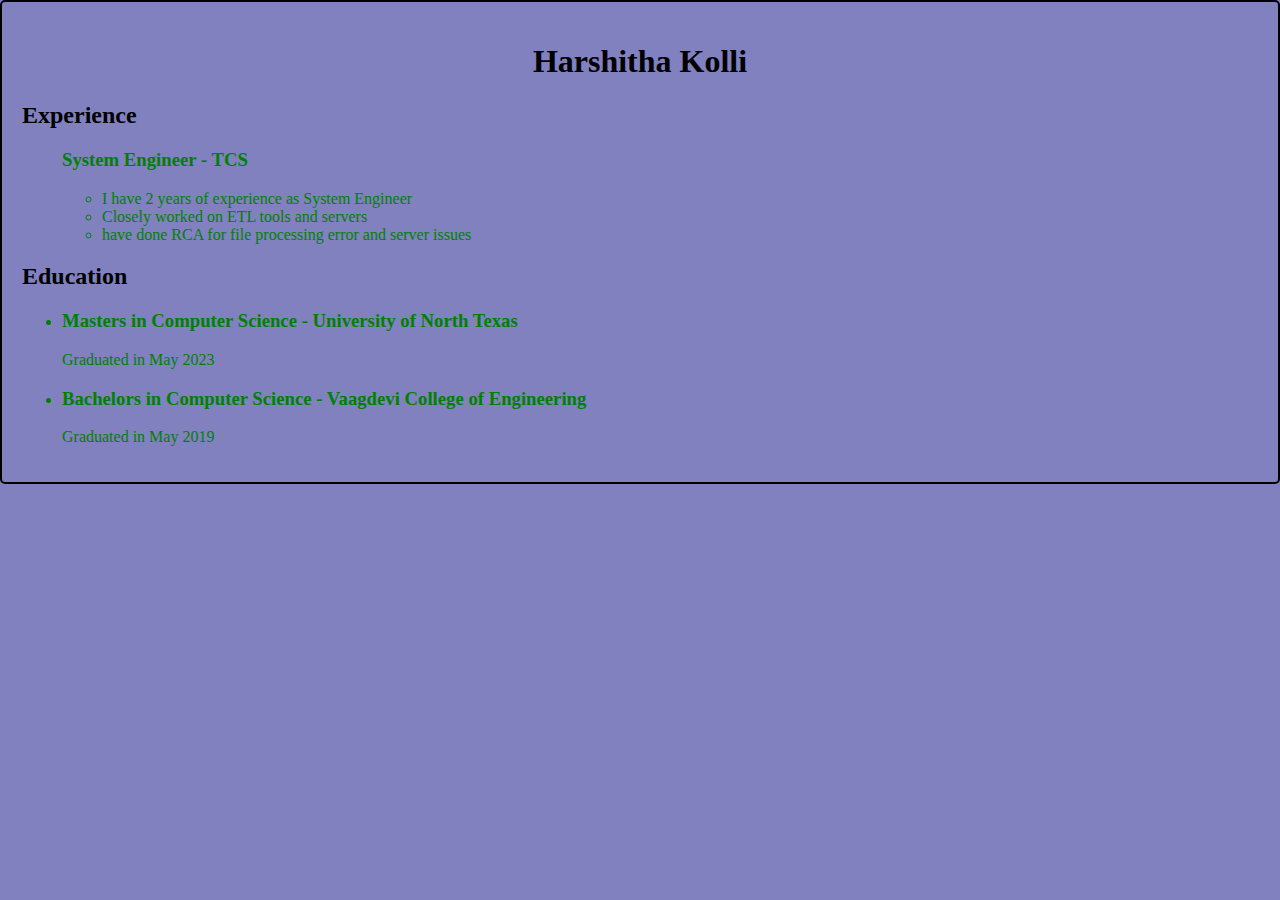
<file: Assignment1/HTMLPage1.html>
﻿<!DOCTYPE html>
<html>
<head>
<link rel="StyleSheet" type="text/css" href="StyleSheet1.css" </head>
<body>
  <header>

    <h1>Harshitha Kolli</h1>
    
  </header>

  <main>
    

    <section>
      <h2>Experience</h2>
      <ul>
        
          <h3> System Engineer - TCS</h3>
          <ul>
            <li>I have 2 years of experience as System Engineer</li>
            <li>Closely worked on ETL tools and servers</li>
            <li> have done RCA for file processing error and server issues</li>
          </ul>
    </section>

    <section>
      <h2>Education</h2>
      <ul>
        <li>
          <h3>Masters in Computer Science - University of North Texas</h3>
          <p class="sub-info">Graduated in May 2023</p>
        </li>
      </ul>
      <ul>
        <li>
          <h3>Bachelors in Computer Science - Vaagdevi College of Engineering</h3>
          <p class="sub-info">Graduated in May 2019</p>
        </li>
      </ul>
    </section>
  </main>
</body>
</html>
</file>
<file: Assignment1/StyleSheet1.css>
﻿  body {background-color: blue;}
  
  h1 {
    color: black;
    text-align: center;
  }

    h3 {
      color: green;
    }

    li {
      color: green;
    }
    p {
      color: green;
    }
    body {
      max-width: 2000px;
      margin: 0 auto;
      padding: 20px;
      background-color: rgb(129, 129, 192);
      border-radius: 5px;
      border: 2px solid black;
    }
</file>
